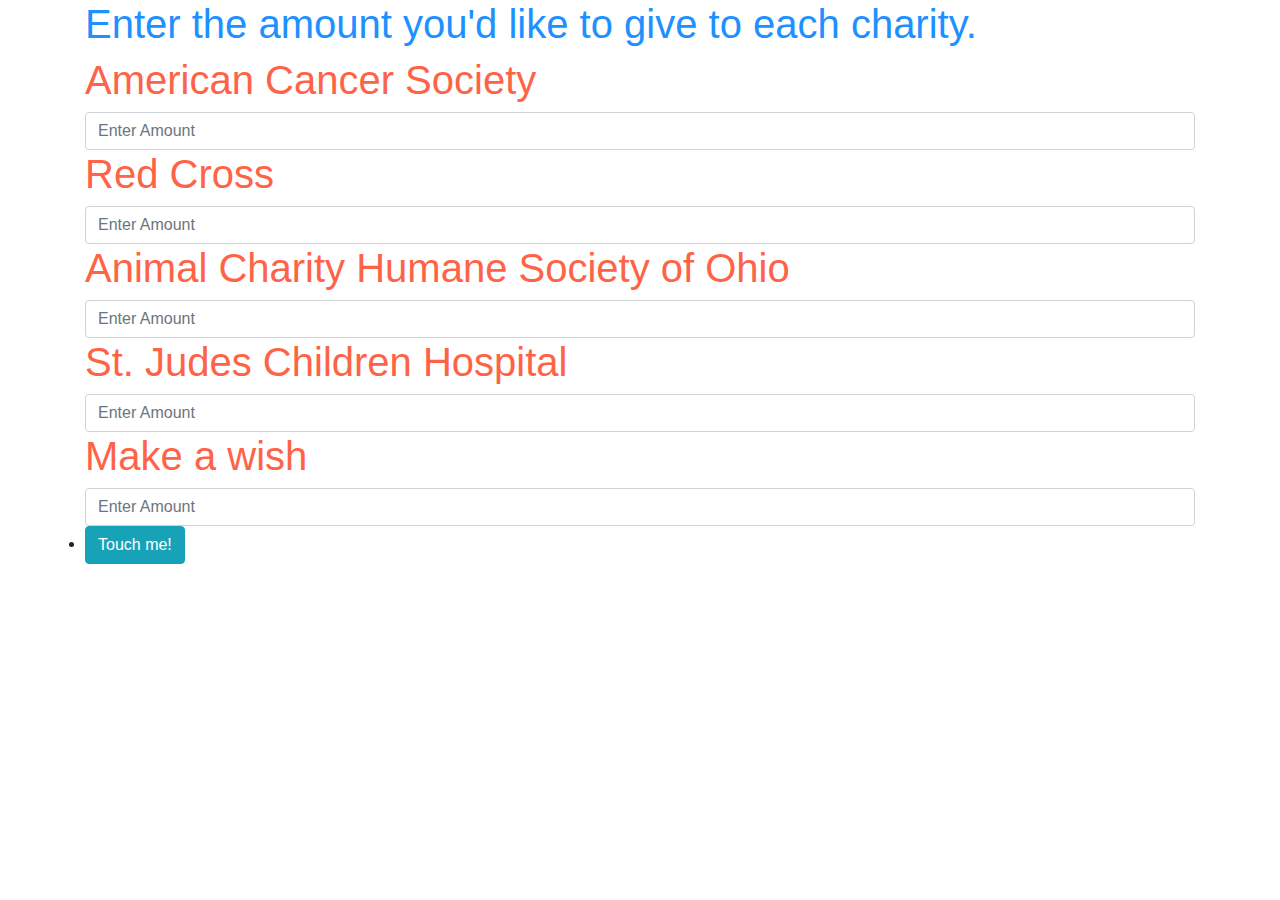
<file: templates/Charities.html>
<!DOCTYPE html>
<html lang="en">
  <head>
    <link rel="stylesheet" href="https://stackpath.bootstrapcdn.com/bootstrap/4.3.1/css/bootstrap.min.css" integrity="sha384-ggOyR0iXCbMQv3Xipma34MD+dH/1fQ784/j6cY/iJTQUOhcWr7x9JvoRxT2MZw1T" crossorigin="anonymous">
    <title>Charity List</title>
  </head>
  <body>
<!--<LINK href="./styles/CharitiesStyle.css" title="compact" rel="stylesheet" type="text/css">-->
      <div class = "container">
        <h1><a style = "color:DodgerBlue;">Enter the amount you'd like to give to each charity.</h1>
        <h1><a style = "color:Tomato;" href = "https://www.cancer.org/"class= "MenuLink">American Cancer Society</a></h1>
        <input type="text" class="form-control" id="inputDonation" placeholder="Enter Amount">
        <h1><a style = "color:Tomato;" href = "https://www.redcross.org/" class= "MenuLink">Red Cross</a></h1>
        <input type="text" class="form-control" id="inputDonation" placeholder="Enter Amount">
        <h1><a style = "color:Tomato;" href = "http://www.animalcharityofohio.org/" class= "MenuLink">Animal Charity Humane Society of Ohio</a></h1>
        <input type="text" class="form-control" id="inputDonation" placeholder="Enter Amount">
        <h1><a style = "color:Tomato;" href = "https://www.stjude.org/" class= "MenuLink">St. Judes Children Hospital</a></h1>
        <input type="text" class="form-control" id="inputDonation" placeholder="Enter Amount">
        <h1><a style = "color:Tomato;" href = "http://wish.org/" class= "MenuLink">Make a wish</a></h1>
        <input type="text" class="form-control" id="inputDonation" placeholder="Enter Amount">
        <li class="nav-item">
          <button type="button" class="btn btn-info">Touch me!</button>
        </li>
    </div>
    <div class = "rectangle"><a style = "color:Gray"></a></div>
    <div class = "square"><a style = "color:White;" href = "/" class = "MenuLink">Back to home</a></div>
    <script src="https://code.jquery.com/jquery-3.3.1.slim.min.js" integrity="sha384-q8i/X+965DzO0rT7abK41JStQIAqVgRVzpbzo5smXKp4YfRvH+8abtTE1Pi6jizo" crossorigin="anonymous"></script>
    <script src="https://cdnjs.cloudflare.com/ajax/libs/popper.js/1.14.7/umd/popper.min.js" integrity="sha384-UO2eT0CpHqdSJQ6hJty5KVphtPhzWj9WO1clHTMGa3JDZwrnQq4sF86dIHNDz0W1" crossorigin="anonymous"></script>
    <script src="https://stackpath.bootstrapcdn.com/bootstrap/4.3.1/js/bootstrap.min.js" integrity="sha384-JjSmVgyd0p3pXB1rRibZUAYoIIy6OrQ6VrjIEaFf/nJGzIxFDsf4x0xIM+B07jRM" crossorigin="anonymous"></script>
  </body>
</html>
</file>
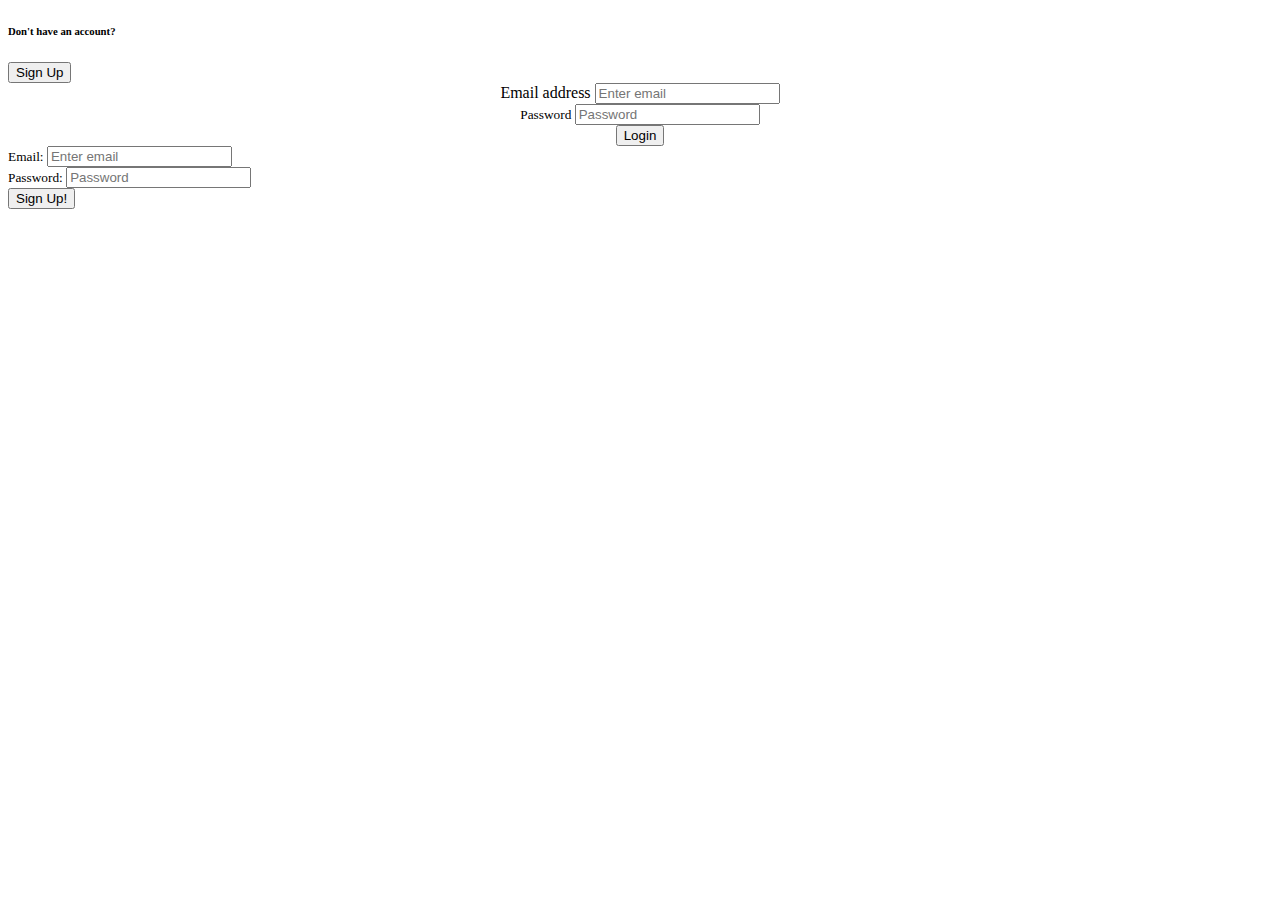
<file: templates/login.html>
<!DOCTYPE html>
<html lang="en">
<head>
<title>RevUC Charity</title>
<link rel="stylesheet" href="https://stackpath.bootstrapcdn.com/bootstrap/4.2.1/css/bootstrap.min.css" integrity="sha384-GJzZqFGwb1QTTN6wy59ffF1BuGJpLSa9DkKMp0DgiMDm4iYMj70gZWKYbI706tWS" crossorigin="anonymous">
</head>
<body>



  <h6>Don't have an account?</h6>
  <button type="button" class="btn btn-info">Sign Up</button>

  <form action = "/login" method="post">
    <center>
    <div class = "w-75 p-3">
    <div class="form-group">
      <label for="InputEmail">Email address</label>
      <input type="email" name ="InputEmail" class="form-control" id="InputEmail" aria-describedby="emailHelp" placeholder="Enter email" required>
      <small id="emailHelp" class="form-text text-muted"Your email will not be shared!</small>
    </div>
    <div class="form-group">
      <label for="InputPassword">Password</label>
      <input type="password" name="InputPassword" class="form-control" id="InputPassword" placeholder="Password" required>
    </div>
    <!--
    ************ REMEMBER ME CHECKBOX ************
    <div class="form-group form-check">
      <input type="checkbox" class="form-check-input" id="exampleCheck1">
      <label class="form-check-label" for="exampleCheck1">Remember me</label>
    </div>
    -->
    <button type="submit" class="btn btn-primary">Login</button>
    </div>
    </center>
  </form>

  <form>
  <div class="form-group">
    <label for="InputEmail">Email:</label>
    <input type="email" class="form-control" id="InputEmail" aria-describedby="emailHelp" placeholder="Enter email" required>
    <small id="emailHelp" class="form-text text-muted"></small>
  </div>
  <div class="form-group">
    <label for="InputPassword">Password:</label>
    <input type="password" class="form-control" id="InputPassword" placeholder="Password" required>
  </div>
  <button type="submit" action="/signup" method="get" class="btn btn-primary">Sign Up!</button>
</form>

<script src="https://code.jquery.com/jquery-3.3.1.slim.min.js" integrity="sha384-q8i/X+965DzO0rT7abK41JStQIAqVgRVzpbzo5smXKp4YfRvH+8abtTE1Pi6jizo" crossorigin="anonymous"></script>
<script src="https://cdnjs.cloudflare.com/ajax/libs/popper.js/1.14.6/umd/popper.min.js" integrity="sha384-wHAiFfRlMFy6i5SRaxvfOCifBUQy1xHdJ/yoi7FRNXMRBu5WHdZYu1hA6ZOblgut" crossorigin="anonymous"></script>
<script src="https://stackpath.bootstrapcdn.com/bootstrap/4.2.1/js/bootstrap.min.js" integrity="sha384-B0UglyR+jN6CkvvICOB2joaf5I4l3gm9GU6Hc1og6Ls7i6U/mkkaduKaBhlAXv9k" crossorigin="anonymous"></script>
</body>
</html>
</file>
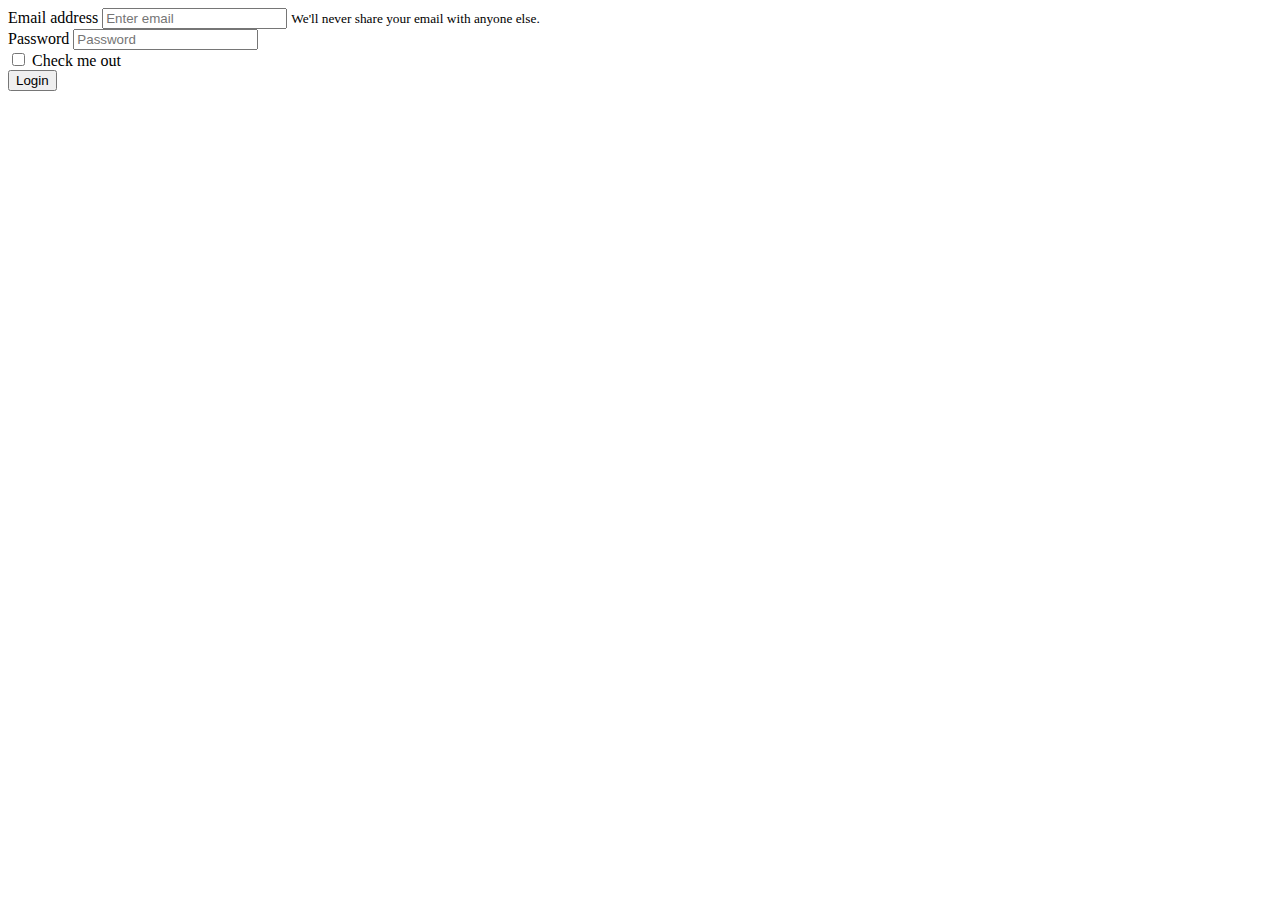
<file: charity/templates/login.html>
<!DOCTYPE html>
<html lang="en">
<head>
<title>RevUC Charity</title>
<link rel="stylesheet" href="https://stackpath.bootstrapcdn.com/bootstrap/4.2.1/css/bootstrap.min.css" integrity="sha384-GJzZqFGwb1QTTN6wy59ffF1BuGJpLSa9DkKMp0DgiMDm4iYMj70gZWKYbI706tWS" crossorigin="anonymous">
</head>
<body>
  <form>
    <div class="form-group">
      <label for="exampleInputEmail1">Email address</label>
      <input type="email" class="form-control" id="exampleInputEmail1" aria-describedby="emailHelp" placeholder="Enter email">
      <small id="emailHelp" class="form-text text-muted">We'll never share your email with anyone else.</small>
    </div>
    <div class="form-group">
      <label for="exampleInputPassword1">Password</label>
      <input type="password" class="form-control" id="exampleInputPassword1" placeholder="Password">
    </div>
    <div class="form-group form-check">
      <input type="checkbox" class="form-check-input" id="exampleCheck1">
      <label class="form-check-label" for="exampleCheck1">Check me out</label>
    </div>
    <button type="submit" class="btn btn-primary">Login</button>
  </form>

<script src="https://code.jquery.com/jquery-3.3.1.slim.min.js" integrity="sha384-q8i/X+965DzO0rT7abK41JStQIAqVgRVzpbzo5smXKp4YfRvH+8abtTE1Pi6jizo" crossorigin="anonymous"></script>
<script src="https://cdnjs.cloudflare.com/ajax/libs/popper.js/1.14.6/umd/popper.min.js" integrity="sha384-wHAiFfRlMFy6i5SRaxvfOCifBUQy1xHdJ/yoi7FRNXMRBu5WHdZYu1hA6ZOblgut" crossorigin="anonymous"></script>
<script src="https://stackpath.bootstrapcdn.com/bootstrap/4.2.1/js/bootstrap.min.js" integrity="sha384-B0UglyR+jN6CkvvICOB2joaf5I4l3gm9GU6Hc1og6Ls7i6U/mkkaduKaBhlAXv9k" crossorigin="anonymous"></script>
</body>
</html>
</file>
